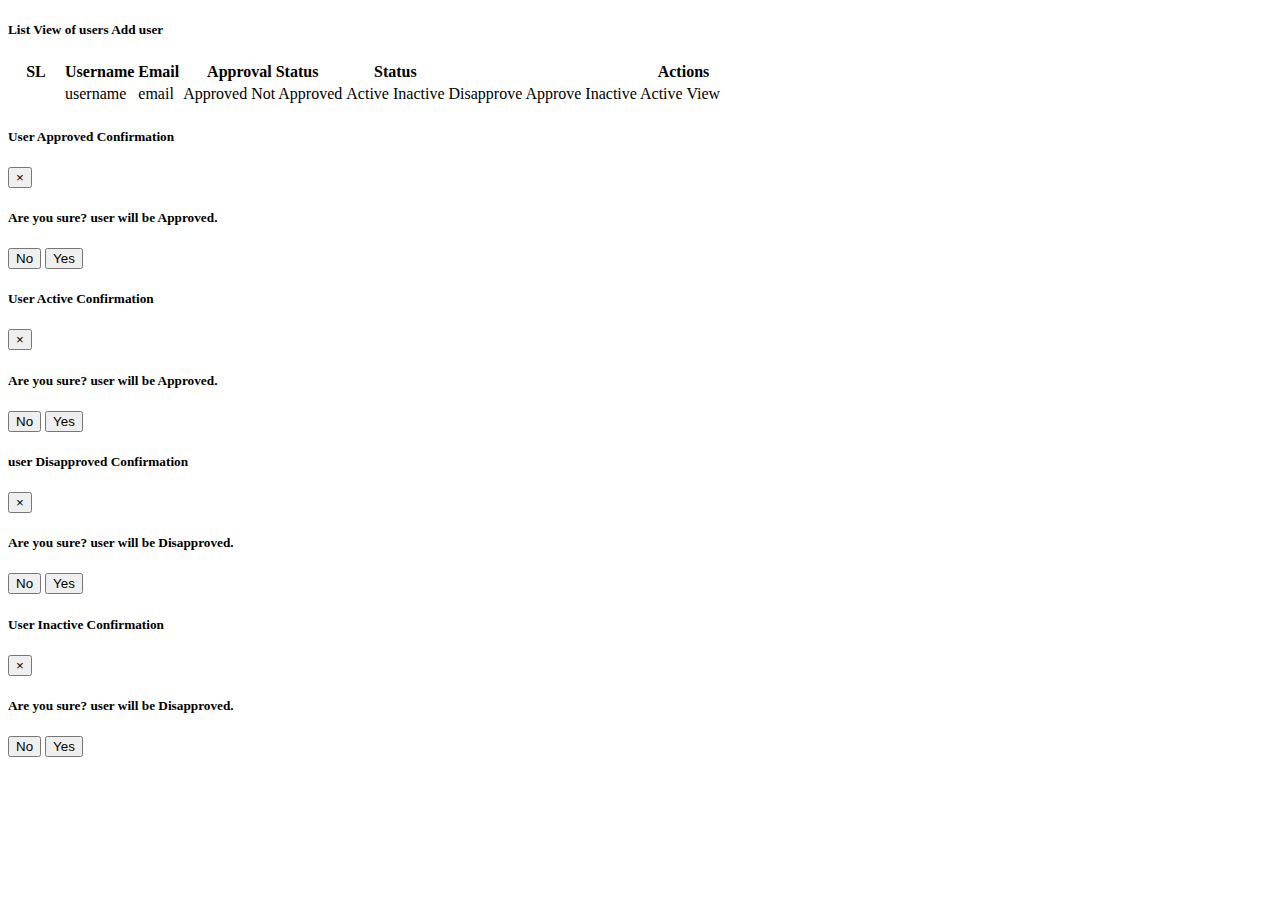
<file: src/main/webapp/WEB-INF/views/user/index.html>
<!Doctype html>
<html class="no-js" lang=""
      xmlns:layout="http://www.ultraq.net.nz/thymeleaf/layout"
      xmlns:th="http://www.thymeleaf.org"
      layout:decorate="~{layouts/layout :: layout(vCenter='no', currentPage='user-config')}">
<head>
    <meta charset="utf-8">
    <meta http-equiv="x-ua-compatible" content="ie=edge">
    <title>user | Saving DPS</title>
</head>
<body>
<!-- Add your, site or application content here -->
<div class="control-banks" layout:fragment="content">
    <div class="card mt-md-5 mt-3 mb-4 box-shadow-1">
        <div class="card-body">
            <h5 class="mb-4">List View of users
                <a th:href="@{/user/create}"
                   class="btn main-btn float-right">Add user</a>
            </h5>
            <div class="table-responsive">
                <table id="user" class="table table-bordered basic-table">
                    <thead>
                    <tr>
                        <th scope="col" width="50px">SL</th>
                        <th scope="col">Username</th>
                        <th scope="col">Email</th>
                        <th th:if="${org.approvalNeeded}" scope="col">Approval Status</th>
                        <th scope="col">Status</th>
                        <th scope="col" class="text-center" width="470px">Actions</th>
                    </tr>
                    </thead>
                    <tbody>
                    <tr th:each="user,index:${users}">
                        <th th:text="${index.count}"></th>
                        <td th:text="*{user.username}">username</td>
                        <td th:text="*{user.email}">email</td>
                        <td th:if="${org.approvalNeeded}">
                            <span th:if="${user.approved}" class="text-success"> Approved</span>
                            <span th:if="${!user.approved}" class="text-danger"> Not Approved</span>
                        </td>

                        <td>
                            <span th:if="${user.active}" class="text-success"> Active</span>
                            <span th:if="${!user.active}" class="text-danger"> Inactive</span>
                        </td>

                        <td class="text-center">
                            <span th:if="${org.approvalNeeded}">
                            <a type="button" class="btn cancel-btn" style="width:135px" th:if="${user.approved}"
                               th:onclick="|openDisapproveModal('@{'/user/disapproved/' + ${user.id}}')|">Disapprove</a>
                            <a type="button" class="btn cancel-btn" style="width:135px" th:if="${!user.approved}"
                               th:onclick="|openApproveModal('@{'/user/approved/' + ${user.id}}')|">Approve</a>
                            </span>
                            <a type="button" class="btn cancel-btn" style="width:110px" th:if="${user.active}"
                               th:onclick="|openInactiveModal('@{'/user/inactive/' + ${user.id}}')|">Inactive</a>
                            <a type="button" class="btn cancel-btn" style="width:110px" th:if="${!user.active}"
                               th:onclick="|openActiveModal('@{'/user/active/' + ${user.id}}')|">Active</a>

                            <a th:href="@{'/user/view/' + ${user.id}}"
                               class="btn main-btn ml-1">View</a>
                        </td>
                    </tr>
                    </tbody>
                </table>
            </div>
        </div>
    </div>

    <!-- Active Modal -->
    <div class="modal fade" id="userApproveModal" tabindex="-1" role="dialog" aria-hidden="true">
        <div class="modal-dialog" role="document">
            <div class="modal-content">
                <form th:action="'user' + '/approved/'"
                      method="get">

                    <div class="modal-header">
                        <h5 class="modal-title">User Approved Confirmation</h5>
                        <button type="button" class="close" data-dismiss="modal" aria-label="Close">
                            <span aria-hidden="true">&times;</span>
                        </button>
                    </div>
                    <div class="modal-body">
                        <h5>
                            Are you sure? <b class="userNameShow"></b> user will be Approved.
                        </h5>
                    </div>
                    <div class="modal-footer">
                        <button type="button" class="btn cancel-btn" data-dismiss="modal">No</button>
                        <button type="submit" class="btn main-btn">Yes</button>
                    </div>
                </form>
            </div>
        </div>
    </div>

    <div class="modal fade" id="userActiveModal" tabindex="-1" role="dialog" aria-hidden="true">
        <div class="modal-dialog" role="document">
            <div class="modal-content">
                <form th:action="'user' + '/active/'"
                      method="get">

                    <div class="modal-header">
                        <h5 class="modal-title">User Active Confirmation</h5>
                        <button type="button" class="close" data-dismiss="modal" aria-label="Close">
                            <span aria-hidden="true">&times;</span>
                        </button>
                    </div>
                    <div class="modal-body">
                        <h5>
                            Are you sure? <b class="userNameShow"></b> user will be Approved.
                        </h5>
                    </div>
                    <div class="modal-footer">
                        <button type="button" class="btn cancel-btn" data-dismiss="modal">No</button>
                        <button type="submit" class="btn main-btn">Yes</button>
                    </div>
                </form>
            </div>
        </div>
    </div>

    <!-- Inactive Modal -->
    <div class="modal fade" id="userDisapproveModal" tabindex="-1" role="dialog" aria-hidden="true">
        <div class="modal-dialog" role="document">
            <div class="modal-content">
                <form th:action="'user' + '/disapproved/'"
                      method="get">

                    <div class="modal-header">
                        <h5 class="modal-title">user Disapproved Confirmation</h5>
                        <button type="button" class="close" data-dismiss="modal" aria-label="Close">
                            <span aria-hidden="true">&times;</span>
                        </button>
                    </div>
                    <div class="modal-body">
                        <h5>
                            Are you sure? <b class="userNameShow"></b> user will be Disapproved.
                        </h5>
                    </div>
                    <div class="modal-footer">
                        <button type="button" class="btn cancel-btn" data-dismiss="modal">No</button>
                        <button type="submit" class="btn main-btn">Yes</button>
                    </div>
                </form>
            </div>
        </div>
    </div>

    <div class="modal fade" id="userInactiveModal" tabindex="-1" role="dialog" aria-hidden="true">
        <div class="modal-dialog" role="document">
            <div class="modal-content">
                <form th:action="'user' + '/inactive/'"
                      method="get">

                    <div class="modal-header">
                        <h5 class="modal-title">User Inactive Confirmation</h5>
                        <button type="button" class="close" data-dismiss="modal" aria-label="Close">
                            <span aria-hidden="true">&times;</span>
                        </button>
                    </div>
                    <div class="modal-body">
                        <h5>
                            Are you sure? <b class="userNameShow"></b> user will be Disapproved.
                        </h5>
                    </div>
                    <div class="modal-footer">
                        <button type="button" class="btn cancel-btn" data-dismiss="modal">No</button>
                        <button type="submit" class="btn main-btn">Yes</button>
                    </div>
                </form>
            </div>
        </div>
    </div>

</div>

<th:block layout:fragment="scripts">

    <script type="text/javascript" th:src="@{/static/plugins/jquery-validation-1.19/jquery.validate.min.js}"></script>

    <script type="text/javascript">


        function openApproveModal(URL) {
            $('#userApproveModal form').attr('action', URL);
            $('#userApproveModal').modal('show');
        }

        function openDisapproveModal(URL) {
            $('#userDisapproveModal form').attr('action', URL);
            $('#userDisapproveModal').modal('show');
        }

        function openActiveModal(URL) {
            $('#userActiveModal form').attr('action', URL);
            $('#userActiveModal').modal('show');
        }

        function openInactiveModal(URL) {
            $('#userInactiveModal form').attr('action', URL);
            $('#userInactiveModal').modal('show');
        }

    </script>
</th:block>
</body>
</html>
</file>
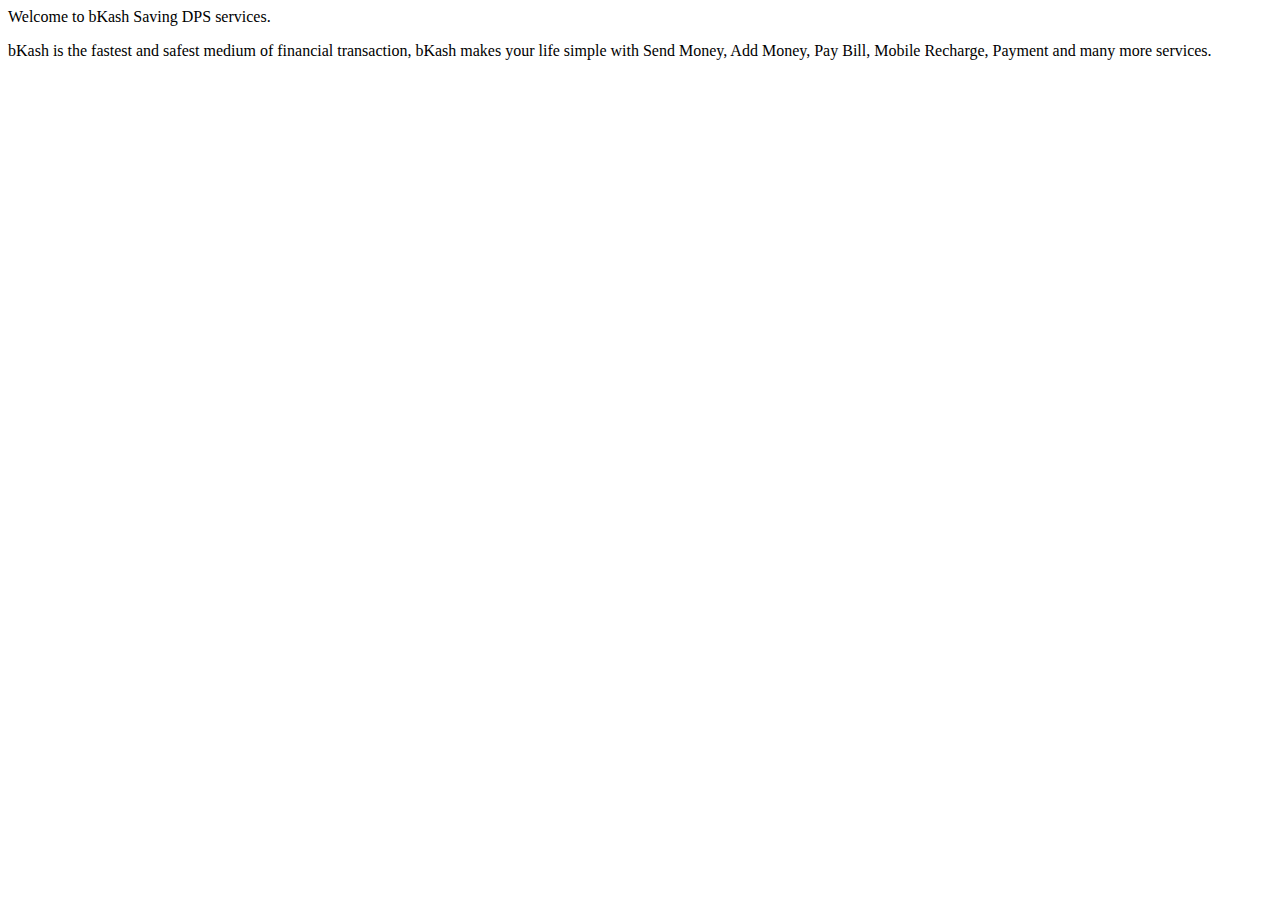
<file: src/main/webapp/WEB-INF/views/home.html>
<!Doctype html>
<html
        xmlns:layout="http://www.ultraq.net.nz/thymeleaf/layout" xmlns:sec="http://www.w3.org/1999/xhtml" xmlns:th=""
        layout:decorate="~{layouts/layout :: layout(vCenter='true')}">
<head>
    <meta charset="utf-8">
    <meta http-equiv="x-ua-compatible" content="ie=edge">
    <title>Home | Saving DPS</title>
    <meta name="viewport" content="width=device-width, initial-scale=1">
    <meta http-equiv="Content-Type" content="text/html; charset=utf-8"/>
</head>
<body>
<!-- Add your site or application content here -->
<div class="card ml-auto mr-auto mb-5 w-50 " layout:fragment="content">
    <div class="card-body ">
        <div class="alert alert-success" role="alert">
            Welcome to bKash Saving DPS services.
        </div>
        <p class="">
            bKash is the fastest and safest medium of financial transaction, bKash makes your life simple
            with Send
            Money, Add Money, Pay Bill, Mobile Recharge, Payment and many more services.
        </p>
    </div>
</div>

<th:block layout:fragment="scripts">
<!--    <script>-->
<!--        $('body').addClass('loading');-->
<!--        setTimeout(() => {-->
<!--            $('body').removeClass('loading');-->
<!--        }, 3000)-->
<!--    </script>-->
</th:block>

</body>
</html>
</file>
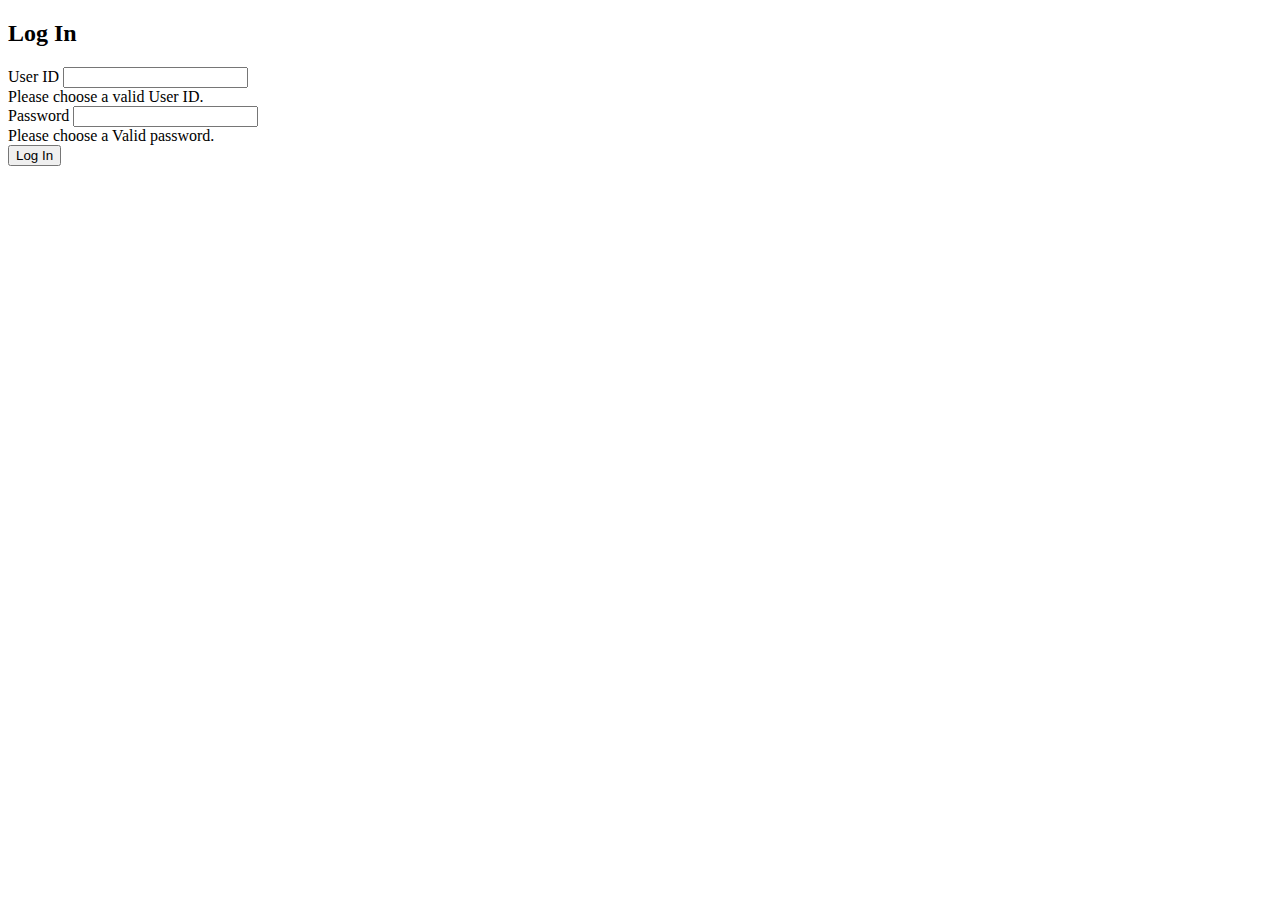
<file: src/main/webapp/WEB-INF/views/login.html>
<!Doctype html>
<html class="no-js" lang=""
      xmlns:layout="http://www.ultraq.net.nz/thymeleaf/layout" xmlns:th="http://www.thymeleaf.org"
      layout:decorate="~{layouts/layout :: layout(vCenter='true', currentPage='login')}">
<head>
    <meta charset="utf-8">
    <meta http-equiv="x-ua-compatible" content="ie=edge">
    <title>Login | Saving DPS</title>

</head>
<body>

<!-- Add your site or application content here -->
<div class="login-page form-page" layout:fragment="content">
    <div class="row justify-content-center">
        <div class="col-sm-10 col-md-6 col-lg-5">
            <div class="card mb-md-5 box-shadow-2">
                <div class="card-body">
                    <h2 class="text-center">Log In</h2>
                    <form th:object="${loginRequestDto}"
                          th:action="@{/login}"
                          method="post" action="javascript:">

                        <div class="form-group">
                            <label>User ID</label>
                            <input th:value="${username}"
                                   type="text" class="form-control" id="username" name="username" required>
                            <div class="invalid-feedback d-block"
                                 th:if="${#fields.hasErrors('username')}"
                                 th:errors="*{username}">
                                Please choose a valid User ID.
                            </div>
                        </div>

                        <div class="form-group">
                            <label>Password</label>
                            <input type="password" class="form-control" th:field="*{password}" required>
                            <div class="invalid-feedback d-block"
                                 th:if="${#fields.hasErrors('password')}"
                                 th:errors="*{password}"
                            >
                                Please choose a Valid password.
                            </div>
                        </div>

                        <div class="form-group">
                            <input type="submit" class="btn main-btn" value="Log In">
                        </div>

                    </form>
                </div>
            </div>

        </div>
    </div>
</div>
</body>
</html>
</file>
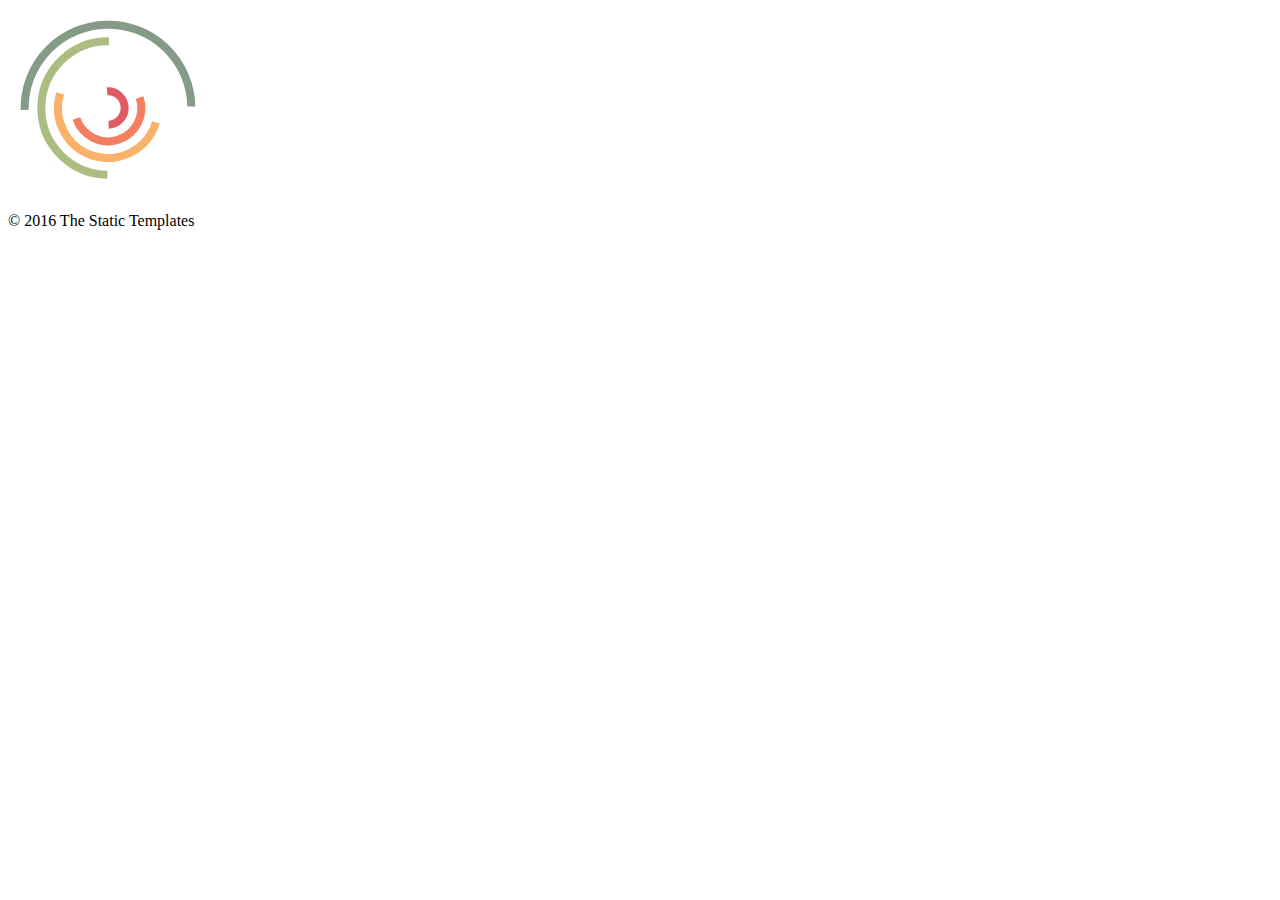
<file: src/main/webapp/WEB-INF/views/layouts/layout.html>
<!DOCTYPE html>
<html lang="en"
      xmlns:th="http://www.thymeleaf.org"
      xmlns:layout="http://www.ultraq.net.nz/thymeleaf/layout"
>
<head>
    <meta charset="UTF-8">
    <title>Home | Overflow</title>

    <meta name="viewport" content="width=device-width, initial-scale=1">
    <meta http-equiv="Content-Type" content="text/html; charset=utf-8"/>
    <link rel="icon" th:href="@{/static/img/favicon.ico}" type="image/gif">

    <!-- Place favicon.ico in the root directory -->
    <script async type="text/javascript" th:src="@{/static/plugins/fontawesome-free-5.15/js/all.js}"></script>
    <link rel="stylesheet" th:href="@{/static/plugins/bootstrap-4.5/css/bootstrap.min.css}">
    <link rel="stylesheet" th:href="@{/static/css/theme.min.css}">
    <link rel="stylesheet" th:href="@{/static/css/style.css}">
    <th:block layout:fragment="styles"></th:block>
</head>
<body th:fragment="layout(vCenter, currentPage)">

<div th:replace='~{layouts/partials/header :: header(currentPage=${currentPage})}'></div>

<div th:classappend="${vCenter}? 'verticalCenter'" class="body-container">
    <!-- content Fluid -->
    <div class="container-fluid">
        <div layout:fragment="content-fluid"></div>
    </div>

    <!-- content -->
    <div class="container">
        <div layout:fragment="content"></div>
    </div>

    <!-- Loading Icon -->
    <div class="pre-loader">
        <svg xmlns="http://www.w3.org/2000/svg" xmlns:xlink="http://www.w3.org/1999/xlink" width="200px" height="200px"
             viewBox="0 0 100 100" preserveAspectRatio="xMidYMid">
            <g transform="translate(50,50)">
                <circle cx="0" cy="0" r="8.333333333333334" fill="none" stroke="#e15b64" stroke-width="4"
                        stroke-dasharray="26.179938779914945 26.179938779914945" transform="rotate(332.253)">
                    <animateTransform attributeName="transform" type="rotate" values="0 0 0;360 0 0" times="0;1"
                                      dur="1s" calcMode="spline" keySplines="0.2 0 0.8 1" begin="0"
                                      repeatCount="indefinite"></animateTransform>
                </circle>
                <circle cx="0" cy="0" r="16.666666666666668" fill="none" stroke="#f47e60" stroke-width="4"
                        stroke-dasharray="52.35987755982989 52.35987755982989" transform="rotate(9.10296)">
                    <animateTransform attributeName="transform" type="rotate" values="0 0 0;360 0 0" times="0;1"
                                      dur="1s" calcMode="spline" keySplines="0.2 0 0.8 1" begin="-0.2"
                                      repeatCount="indefinite"></animateTransform>
                </circle>
                <circle cx="0" cy="0" r="25" fill="none" stroke="#f8b26a" stroke-width="4"
                        stroke-dasharray="78.53981633974483 78.53981633974483" transform="rotate(78.0181)">
                    <animateTransform attributeName="transform" type="rotate" values="0 0 0;360 0 0" times="0;1"
                                      dur="1s" calcMode="spline" keySplines="0.2 0 0.8 1" begin="-0.4"
                                      repeatCount="indefinite"></animateTransform>
                </circle>
                <circle cx="0" cy="0" r="33.333333333333336" fill="none" stroke="#abbd81" stroke-width="4"
                        stroke-dasharray="104.71975511965978 104.71975511965978" transform="rotate(165.17)">
                    <animateTransform attributeName="transform" type="rotate" values="0 0 0;360 0 0" times="0;1"
                                      dur="1s" calcMode="spline" keySplines="0.2 0 0.8 1" begin="-0.6"
                                      repeatCount="indefinite"></animateTransform>
                </circle>
                <circle cx="0" cy="0" r="41.666666666666664" fill="none" stroke="#849b87" stroke-width="4"
                        stroke-dasharray="130.89969389957471 130.89969389957471" transform="rotate(254.152)">
                    <animateTransform attributeName="transform" type="rotate" values="0 0 0;360 0 0" times="0;1"
                                      dur="1s" calcMode="spline" keySplines="0.2 0 0.8 1" begin="-0.8"
                                      repeatCount="indefinite"></animateTransform>
                </circle>
            </g>
        </svg>
    </div>
</div>

<div th:replace="~{layouts/partials/footer :: footer}">&copy; 2016 The Static Templates</div>

<script type="text/javascript" th:src="@{/static/js/jquery-3.5.1.min.js}"></script>
<script type="text/javascript" th:src="@{/static/plugins/popper-1.14.7/popper.min.js}"></script>
<script type="text/javascript" th:src="@{/static/plugins/bootstrap-4.5/js/bootstrap.min.js}"></script>
<script type="text/javascript" th:src="@{/static/js/main.js}"></script>
<th:block layout:fragment="scripts"></th:block>
</body>
</html>
</file>
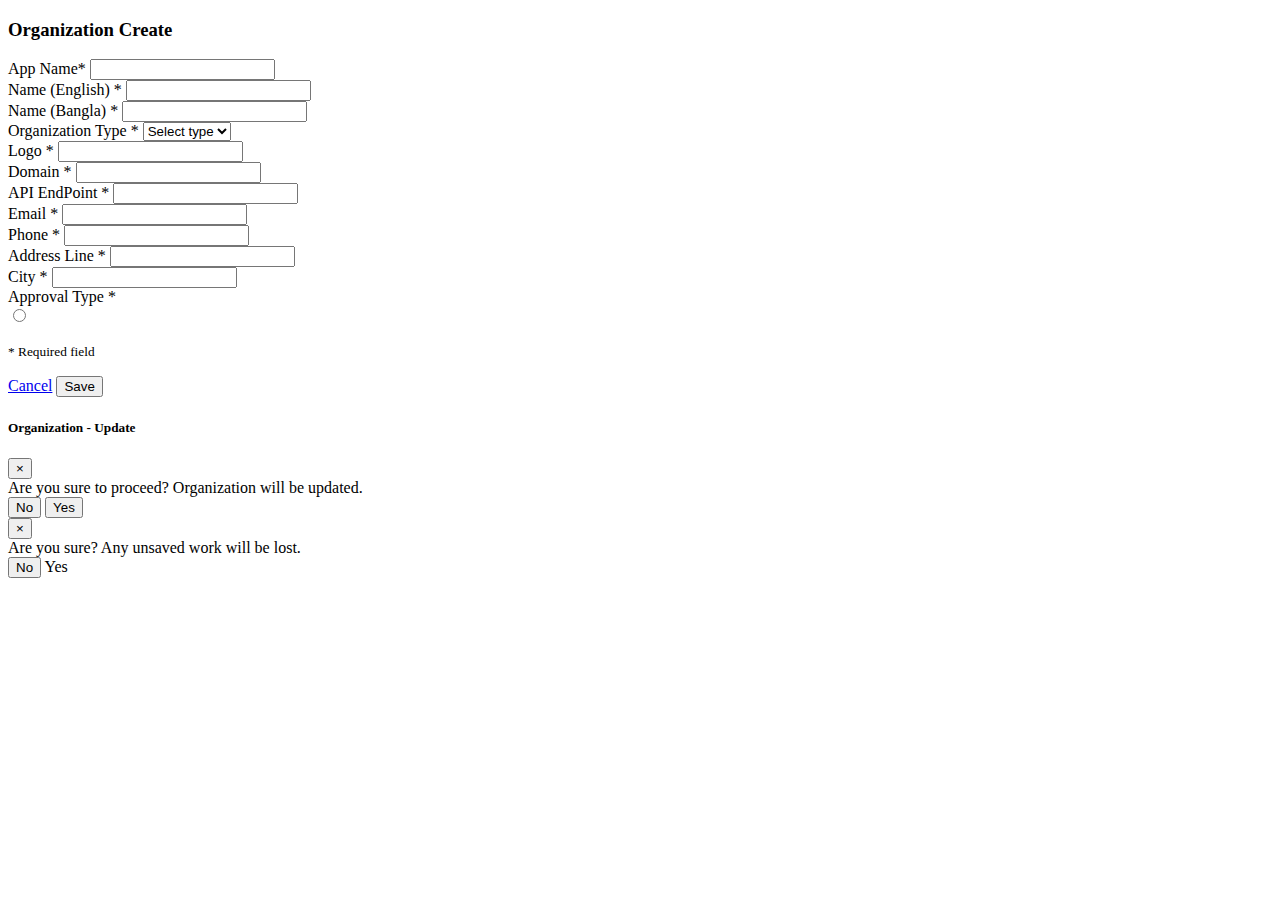
<file: src/main/webapp/WEB-INF/views/organization/create.html>
<!Doctype html>
<html class="no-js" lang=""
      xmlns:layout="http://www.ultraq.net.nz/thymeleaf/layout" xmlns:th="http://www.thymeleaf.org"
      layout:decorate="~{layouts/layout :: layout(vCenter='false', currentPage='organization')}"
      xmlns:sec="http://www.w3.org/1999/xhtml">
<head>
    <meta charset="utf-8">
    <meta http-equiv="x-ua-compatible" content="ie=edge">
    <title>Organization Crate | Saving DPS</title>
</head>
<body>
<div class="form-page" layout:fragment="content">
    <div class="row justify-content-center">
        <div class="col-sm-12 col-md-11 col-lg-10">
            <div class="card mt-4 mb-5 box-shadow-2">
                <div class="card-body">

                    <h3 class="text-center mb-sm-4">Organization Create</h3>
                    <form th:object="${organizationRequestDTO}" id="organizationTemplateUpdate"
                          th:action="@{'/organization/edit/'}" method="post">

                        <div class="form-group">
                            <label class="font-weight-bold">App Name*</label>
                            <input type="text" class="form-control" name="appName" maxlength="255"
                                   th:value="*{appName}">
                            <div class="invalid-feedback d-block"
                                 th:if="${#fields.hasErrors('appName')}"
                                 th:errors="*{appName}">
                            </div>
                        </div>

                        <div class="form-group">
                            <label class="font-weight-bold">Name (English) *</label>
                            <input type="text" class="form-control" name="nameEn" maxlength="255"
                                   th:value="*{nameEn}">
                            <div class="invalid-feedback d-block"
                                 th:if="${#fields.hasErrors('nameEn')}"
                                 th:errors="*{nameEn}">
                            </div>
                        </div>

                        <div class="form-group">
                            <label class="font-weight-bold">Name (Bangla) *</label>
                            <input type="text" class="form-control" name="nameBn" maxlength="255"
                                   th:value="*{nameBn}">
                            <div class="invalid-feedback d-block"
                                 th:if="${#fields.hasErrors('nameBn')}"
                                 th:errors="*{nameBn}">
                            </div>
                        </div>

                        <div class="form-group">
                            <label class="font-weight-bold">Organization Type *</label>

                            <select th:field="*{type}" class="form-control" name="type">
                                <option value="">Select type</option>
                                <option
                                        th:each="orgType : ${orgTypes}"
                                        th:value="${orgType}"
                                        th:text="${orgType}">
                                </option>
                            </select>

                            <div class="invalid-feedback d-block"
                                 th:if="${#fields.hasErrors('type')}"
                                 th:errors="*{type}">
                            </div>

                        </div>

                        <div class="form-group">
                            <label class="font-weight-bold">Logo *</label>
                            <input type="text" class="form-control" name="logo" maxlength="255"
                                   th:value="*{logo}">
                            <div class="invalid-feedback d-block"
                                 th:if="${#fields.hasErrors('logo')}"
                                 th:errors="*{logo}">
                            </div>
                        </div>

                        <div class="form-group">
                            <label class="font-weight-bold">Domain *</label>
                            <input type="text" class="form-control" name="domain" maxlength="255"
                                   th:value="*{domain}">
                            <div class="invalid-feedback d-block"
                                 th:if="${#fields.hasErrors('domain')}"
                                 th:errors="*{domain}">
                            </div>
                        </div>

                        <div class="form-group">
                            <label class="font-weight-bold">API EndPoint *</label>
                            <input type="text" class="form-control" name="apiEndPoint" maxlength="255"
                                   th:value="*{apiEndPoint}">
                            <div class="invalid-feedback d-block"
                                 th:if="${#fields.hasErrors('apiEndPoint')}"
                                 th:errors="*{apiEndPoint}">
                            </div>
                        </div>

                        <div class="form-group">
                            <label class="font-weight-bold">Email *</label>
                            <input type="text" class="form-control" name="email" maxlength="255"
                                   th:value="*{email}">
                            <div class="invalid-feedback d-block"
                                 th:if="${#fields.hasErrors('email')}"
                                 th:errors="*{email}">
                            </div>
                        </div>

                        <div class="form-group">
                            <label class="font-weight-bold">Phone *</label>
                            <input type="text" class="form-control" name="phoneNo" maxlength="255"
                                   th:value="*{phoneNo}">
                            <div class="invalid-feedback d-block"
                                 th:if="${#fields.hasErrors('phoneNo')}"
                                 th:errors="*{phoneNo}">
                            </div>
                        </div>

                        <div class="form-group">
                            <label class="font-weight-bold">Address Line *</label>
                            <input type="text" class="form-control" name="addressLine" maxlength="255"
                                   th:value="*{addressLine}">
                            <div class="invalid-feedback d-block"
                                 th:if="${#fields.hasErrors('addressLine')}"
                                 th:errors="*{addressLine}">
                            </div>
                        </div>

                        <div class="form-group">
                            <label class="font-weight-bold">City *</label>
                            <input type="text" class="form-control" name="city" maxlength="255"
                                   th:value="*{city}">
                            <div class="invalid-feedback d-block"
                                 th:if="${#fields.hasErrors('city')}"
                                 th:errors="*{city}">
                            </div>
                        </div>

                        <div class="form-group">
                            <label>Approval Type *</label> <br>
                            <div class="radioBox" th:each="type:${approvalTypes}">
                                <input type="radio" th:id="${type}" name="approvalType"
                                       th:value="${type}"
                                       th:field="*{approvalType}"/>
                                <label th:for="${type}">
                                    <span class="icon"></span>
                                    <span class="text" th:text="${type}"></span>
                                </label>
                            </div>
                            <div id="privacyTypeErrorPlace"></div>
                            <div class="invalid-feedback d-block"
                                 th:if="${#fields.hasErrors('approvalType')}"
                                 th:errors="*{approvalType}">
                            </div>
                        </div>

                        <div class="form-group mt-4 text-right">
                            <p class="mt-3 float-left"><small class="text-danger">* Required field</small></p>
                            <a class="btn cancel-btn" href="javascript:"
                               data-toggle="modal" data-target="#backModal">Cancel</a>
                            <input type="button" id="createBtn" class="btn main-btn" value="Save">
                        </div>

                        <!-- Submit Modal -->
                        <div class="modal fade" id="submitModal" tabindex="-1" role="dialog" aria-hidden="true">
                            <div class="modal-dialog" role="document">
                                <div class="modal-content">
                                    <div class="modal-header">
                                        <h5 class="modal-title">Organization - Update</h5>
                                        <button type="button" class="close" data-dismiss="modal" aria-label="Close">
                                            <span aria-hidden="true">&times;</span>
                                        </button>
                                    </div>
                                    <div class="modal-body">
                                        Are you sure to proceed? Organization will be updated.
                                    </div>
                                    <div class="modal-footer">
                                        <button type="button" class="btn cancel-btn" data-dismiss="modal">No</button>
                                        <button type="submit" class="btn main-btn">Yes</button>
                                    </div>
                                </div>
                            </div>
                        </div>

                    </form>
                </div>
            </div>

            <!-- Back Modal -->
            <div class="modal fade" id="backModal" tabindex="-1" role="dialog" aria-hidden="true">
                <div class="modal-dialog" role="document">
                    <div class="modal-content">
                        <div class="modal-header">
                            <button type="button" class="close" data-dismiss="modal" aria-label="Close">
                                <span aria-hidden="true">&times;</span>
                            </button>
                        </div>
                        <div class="modal-body">
                            Are you sure? Any unsaved work will be lost.
                        </div>
                        <div class="modal-footer">
                            <button type="button" class="btn cancel-btn" data-dismiss="modal">No</button>
                            <a th:href="@{/organization}"
                               onclick="removeAlert()"
                               class="btn main-btn">Yes</a>
                        </div>
                    </div>
                </div>
            </div>

        </div>
    </div>
</div>

<th:block layout:fragment="scripts">
    <script type="text/javascript" th:src="@{/static/plugins/jquery-validation-1.19/jquery.validate.min.js}"></script>

    <script type="text/javascript">
        $(document).ready(function () {
            $("#organizationTemplateUpdate").validate({
                rules: {
                    organizationCode: {
                        required: true,
                    },
                    nameBn: {
                        required: true,
                    },
                    nameEn: {
                        required: true,
                    },
                    logo: {
                        required: true,
                    },
                    merchantWalletNo: {
                        required: true,
                        digits: true
                    },
                    organisationOperator: {
                        required: true,
                    },
                },
            });
            $("#createBtn").click(function () {
                let FormValid = $("#organizationTemplateUpdate").valid();
                if (FormValid) {
                    $('#submitModal').modal('show')
                }
            });
        });
    </script>

    <script type="text/javascript" th:inline="javascript">

        window.onbeforeunload = function () {
            // Custom message will not show
            return 'Are you sure? Any unsaved work will be lost.';
        };
        $(document).on("submit", "form", function () {
            removeAlert();
        });

        function removeAlert() {
            window.onbeforeunload = null;
        }
    </script>
</th:block>

</body>
</html>
</file>
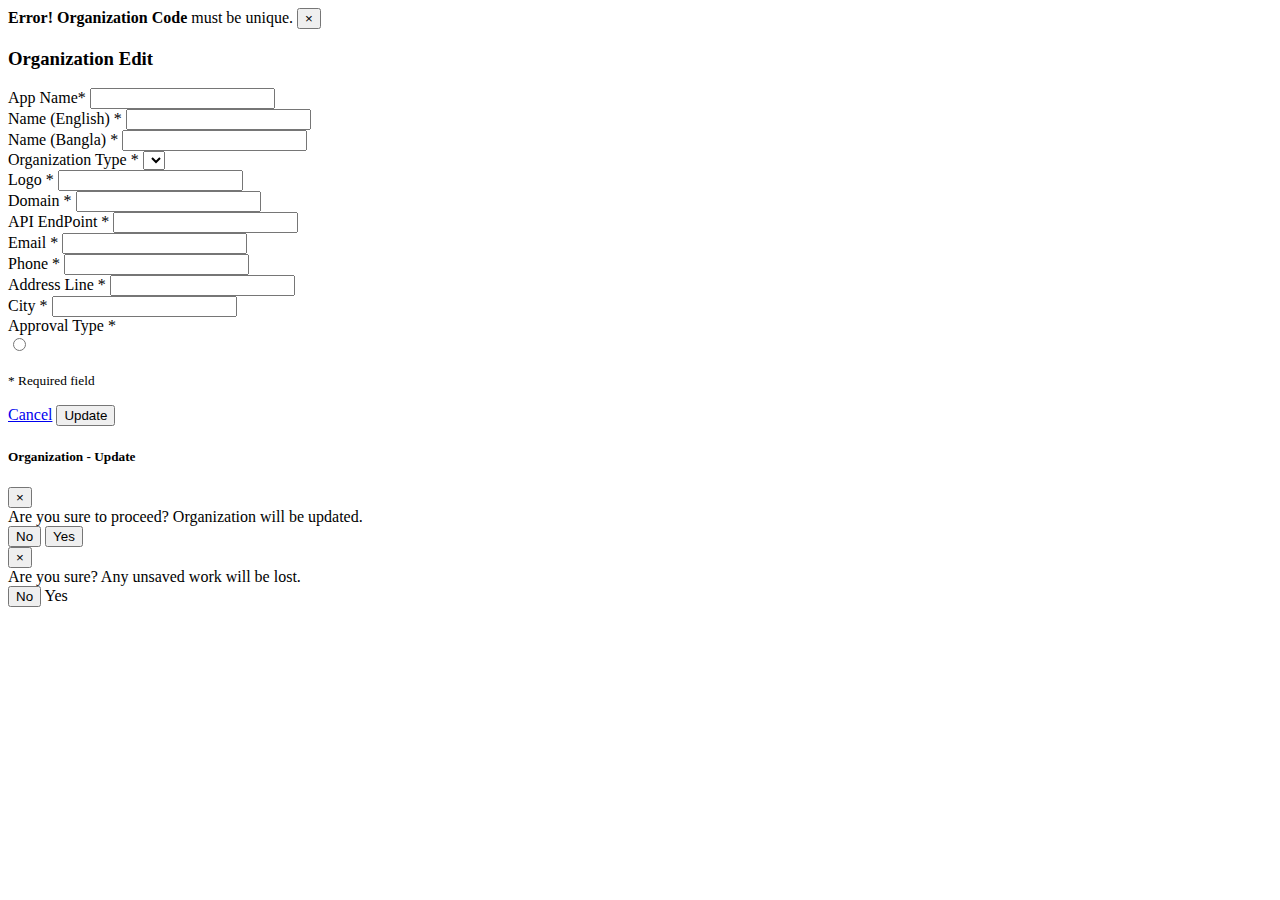
<file: src/main/webapp/WEB-INF/views/organization/edit.html>
<!Doctype html>
<html class="no-js" lang=""
      xmlns:layout="http://www.ultraq.net.nz/thymeleaf/layout" xmlns:th="http://www.thymeleaf.org"
      layout:decorate="~{layouts/layout :: layout(vCenter='false', currentPage='organization')}"
      xmlns:sec="http://www.w3.org/1999/xhtml">
<head>
    <meta charset="utf-8">
    <meta http-equiv="x-ua-compatible" content="ie=edge">
    <title>Organization Edit | Saving DPS</title>
</head>
<body>
<div class="form-page" layout:fragment="content">
    <div class="row justify-content-center">
        <div class="col-sm-12 col-md-11 col-lg-10">
            <div class="card mt-4 mb-5 box-shadow-2">
                <div class="card-body">

                    <div class="alert alert-danger alert-dismissible fade show mt-4" role="alert"
                         th:if="${error}">
                        <strong>Error! Organization Code</strong> must be unique.
                        <button type="button" class="close" data-dismiss="alert" aria-label="Close">
                            <span aria-hidden="true">&times;</span>
                        </button>
                    </div>

                    <h3 class="text-center mb-sm-4">Organization Edit</h3>
                    <form th:object="${organizationRequestDTO}" id="organizationTemplateUpdate"
                          th:action="@{'/organization/edit/'}" method="post">

                        <input type="text" class="form-control" name="id" th:value="*{id}" hidden>

                        <div class="form-group">
                            <label class="font-weight-bold">App Name*</label>
                            <input type="text" class="form-control" name="appName" maxlength="255"
                                   th:value="*{appName}">
                            <div class="invalid-feedback d-block"
                                 th:if="${#fields.hasErrors('appName')}"
                                 th:errors="*{appName}">
                            </div>
                        </div>

                        <div class="form-group">
                            <label class="font-weight-bold">Name (English) *</label>
                            <input type="text" class="form-control" name="nameEn" maxlength="255"
                                   th:value="*{nameEn}">
                            <div class="invalid-feedback d-block"
                                 th:if="${#fields.hasErrors('nameEn')}"
                                 th:errors="*{nameEn}">
                            </div>
                        </div>

                        <div class="form-group">
                            <label class="font-weight-bold">Name (Bangla) *</label>
                            <input type="text" class="form-control" name="nameBn" maxlength="255"
                                   th:value="*{nameBn}">
                            <div class="invalid-feedback d-block"
                                 th:if="${#fields.hasErrors('nameBn')}"
                                 th:errors="*{nameBn}">
                            </div>
                        </div>

                        <div class="form-group">
                            <label class="font-weight-bold">Organization Type *</label>
                            <select th:field="*{type}" class="form-control" name="type">
                                <option
                                        th:each="orgType : ${orgTypes}"
                                        th:value="${orgType}"
                                        th:text="${orgType}">
                                </option>
                            </select>

                            <div class="invalid-feedback d-block"
                                 th:if="${#fields.hasErrors('type')}"
                                 th:errors="*{type}">
                            </div>

                        </div>

                        <div class="form-group">
                            <label class="font-weight-bold">Logo *</label>
                            <input type="text" class="form-control" name="logo" maxlength="255"
                                   th:value="*{logo}">
                            <div class="invalid-feedback d-block"
                                 th:if="${#fields.hasErrors('logo')}"
                                 th:errors="*{logo}">
                            </div>
                        </div>

                        <div class="form-group">
                            <label class="font-weight-bold">Domain *</label>
                            <input type="text" class="form-control" name="domain" maxlength="255"
                                   th:value="*{domain}">
                            <div class="invalid-feedback d-block"
                                 th:if="${#fields.hasErrors('domain')}"
                                 th:errors="*{domain}">
                            </div>
                        </div>

                        <div class="form-group">
                            <label class="font-weight-bold">API EndPoint *</label>
                            <input type="text" class="form-control" name="apiEndPoint" maxlength="255"
                                   th:value="*{apiEndPoint}">
                            <div class="invalid-feedback d-block"
                                 th:if="${#fields.hasErrors('apiEndPoint')}"
                                 th:errors="*{apiEndPoint}">
                            </div>
                        </div>

                        <div class="form-group">
                            <label class="font-weight-bold">Email *</label>
                            <input type="text" class="form-control" name="email" maxlength="255"
                                   th:value="*{email}">
                            <div class="invalid-feedback d-block"
                                 th:if="${#fields.hasErrors('email')}"
                                 th:errors="*{email}">
                            </div>
                        </div>

                        <div class="form-group">
                            <label class="font-weight-bold">Phone *</label>
                            <input type="text" class="form-control" name="phoneNo" maxlength="255"
                                   th:value="*{phoneNo}">
                            <div class="invalid-feedback d-block"
                                 th:if="${#fields.hasErrors('phoneNo')}"
                                 th:errors="*{phoneNo}">
                            </div>
                        </div>

                        <div class="form-group">
                            <label class="font-weight-bold">Address Line *</label>
                            <input type="text" class="form-control" name="addressLine" maxlength="255"
                                   th:value="*{addressLine}">
                            <div class="invalid-feedback d-block"
                                 th:if="${#fields.hasErrors('addressLine')}"
                                 th:errors="*{addressLine}">
                            </div>
                        </div>

                        <div class="form-group">
                            <label class="font-weight-bold">City *</label>
                            <input type="text" class="form-control" name="city" maxlength="255"
                                   th:value="*{city}">
                            <div class="invalid-feedback d-block"
                                 th:if="${#fields.hasErrors('city')}"
                                 th:errors="*{city}">
                            </div>
                        </div>

                        <div class="form-group">
                            <label>Approval Type *</label> <br>
                            <div class="radioBox" th:each="type:${approvalTypes}">
                                <input type="radio" th:id="${type}" name="approvalType"
                                       th:value="${type}"
                                       th:field="*{approvalType}"/>
                                <label th:for="${type}">
                                    <span class="icon"></span>
                                    <span class="text" th:text="${type}"></span>
                                </label>
                            </div>
                            <div id="privacyTypeErrorPlace"></div>
                            <div class="invalid-feedback d-block"
                                 th:if="${#fields.hasErrors('approvalType')}"
                                 th:errors="*{approvalType}">
                            </div>
                        </div>

                        <div class="form-group mt-4 text-right">
                            <p class="mt-3 float-left"><small class="text-danger">* Required field</small></p>
                            <a class="btn cancel-btn" href="javascript:"
                               data-toggle="modal" data-target="#backModal">Cancel</a>
                            <input type="button" id="updateBtn" class="btn main-btn" value="Update">
                        </div>

                        <!-- Submit Modal -->
                        <div class="modal fade" id="submitModal" tabindex="-1" role="dialog" aria-hidden="true">
                            <div class="modal-dialog" role="document">
                                <div class="modal-content">
                                    <div class="modal-header">
                                        <h5 class="modal-title">Organization - Update</h5>
                                        <button type="button" class="close" data-dismiss="modal" aria-label="Close">
                                            <span aria-hidden="true">&times;</span>
                                        </button>
                                    </div>
                                    <div class="modal-body">
                                        Are you sure to proceed? Organization will be updated.
                                    </div>
                                    <div class="modal-footer">
                                        <button type="button" class="btn cancel-btn" data-dismiss="modal">No</button>
                                        <button type="submit" class="btn main-btn">Yes</button>
                                    </div>
                                </div>
                            </div>
                        </div>

                    </form>
                </div>
            </div>

            <!-- Back Modal -->
            <div class="modal fade" id="backModal" tabindex="-1" role="dialog" aria-hidden="true">
                <div class="modal-dialog" role="document">
                    <div class="modal-content">
                        <div class="modal-header">
                            <button type="button" class="close" data-dismiss="modal" aria-label="Close">
                                <span aria-hidden="true">&times;</span>
                            </button>
                        </div>
                        <div class="modal-body">
                            Are you sure? Any unsaved work will be lost.
                        </div>
                        <div class="modal-footer">
                            <button type="button" class="btn cancel-btn" data-dismiss="modal">No</button>
                            <a th:href="@{/organization}"
                               onclick="removeAlert()"
                               class="btn main-btn">Yes</a>
                        </div>
                    </div>
                </div>
            </div>

        </div>
    </div>
</div>

<th:block layout:fragment="scripts">
    <script type="text/javascript" th:src="@{/static/plugins/jquery-validation-1.19/jquery.validate.min.js}"></script>

    <script type="text/javascript">
        $(document).ready(function () {
            $("#organizationTemplateUpdate").validate({
                rules: {
                    organizationCode: {
                        required: true,
                    },
                    nameBn: {
                        required: true,
                    },
                    nameEn: {
                        required: true,
                    },
                    logo: {
                        required: true,
                    },
                    merchantWalletNo: {
                        required: true,
                        digits: true
                    },
                    organisationOperator: {
                        required: true,
                    },
                },
            });
            $("#updateBtn").click(function () {
                let FormValid = $("#organizationTemplateUpdate").valid();
                if (FormValid) {
                    $('#submitModal').modal('show')
                }
            });
        });
    </script>

    <script type="text/javascript" th:inline="javascript">

        window.onbeforeunload = function () {
            // Custom message will not show
            return 'Are you sure? Any unsaved work will be lost.';
        };
        $(document).on("submit", "form", function () {
            removeAlert();
        });

        function removeAlert() {
            window.onbeforeunload = null;
        }
    </script>
</th:block>

</body>
</html>
</file>
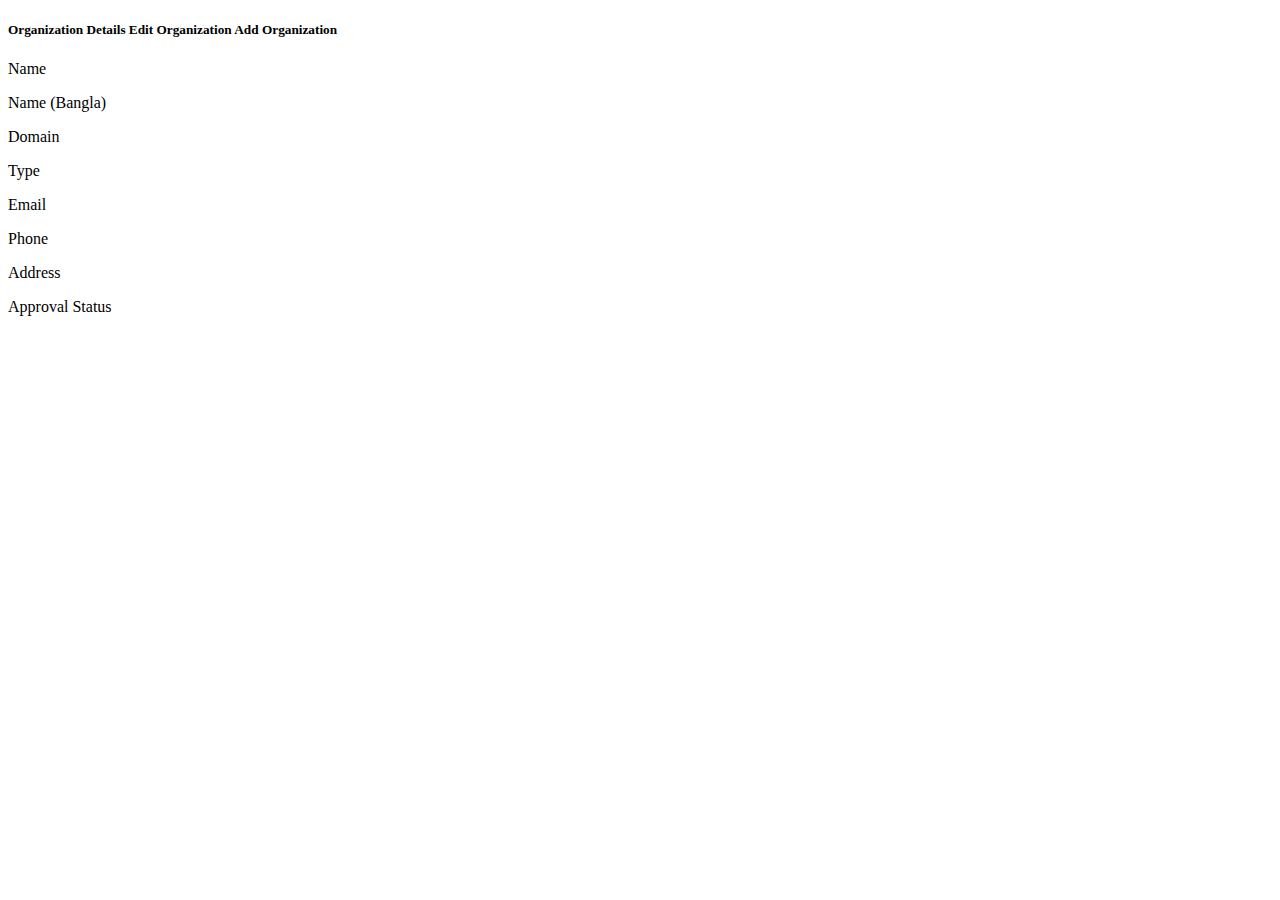
<file: src/main/webapp/WEB-INF/views/organization/view.html>
<!Doctype html>
<html class="no-js" lang=""
      xmlns:layout="http://www.ultraq.net.nz/thymeleaf/layout" xmlns:th="http://www.thymeleaf.org"
      layout:decorate="~{layouts/layout :: layout(vCenter='no', currentPage='product-config')}"
      xmlns:sec="http://www.w3.org/1999/xhtml">
<head>
    <meta charset="utf-8">
    <meta http-equiv="x-ua-compatible" content="ie=edge">
    <title>Organization View | Overflow</title>
</head>
<body>
<!-- Add your, site or application content here -->
<div class="control-banks" layout:fragment="content">
    <div class="card mt-md-5 mt-3 box-shadow-1">
        <div class="card-body" th:object="${organization}">

            <h5 class="mb-4">Organization Details
                <a th:if="${organization != null}" th:href="@{/organization/edit}" class="btn main-btn float-right">Edit Organization</a>
                <a th:if="${organization == null}" th:href="@{/organization/create}" class="btn main-btn float-right">Add Organization</a>
            </h5>

            <div th:if="${organization != null}" class="details-info">
                <div class="row">
                    <div class="col-md-6">
                        <p class="title">Name</p>
                        <p th:text="*{nameEn}"></p>
                    </div>

                    <div class="col-md-6">
                        <p class="title">Name (Bangla)</p>
                        <p th:text="*{nameBn}"></p>
                    </div>

                    <div class="col-md-6">
                        <p class="title">Domain</p>
                        <p th:text="*{domain}"></p>
                    </div>

                    <div class="col-md-6">
                        <p class="title">Type</p>
                        <p th:text="*{type}"></p>
                    </div>

                    <div class="col-md-6">
                        <p class="title">Email</p>
                        <p th:text="*{email}"></p>
                    </div>

                    <div class="col-md-6">
                        <p class="title">Phone</p>
                        <p th:text="*{phoneNo}"></p>
                    </div>

                    <div class="col-md-6">
                        <p class="title">Address</p>
                        <p th:text="*{addressLine} + ' ,' + *{city}"></p>
                    </div>

                    <div class="col-md-6">
                        <p class="title">Approval Status</p>
                        <p th:if="*{approvalNeeded}" th:text="*{'Need'}"></p>
                        <p th:if="*{!approvalNeeded}" th:text="*{'Not need'}"></p>
                    </div>

                </div>
            </div>
        </div>
    </div>
</div>

<th:block layout:fragment="scripts">

    <script type="text/javascript" th:src="@{/static/plugins/jquery-validation-1.19/jquery.validate.min.js}"></script>

    <script type="text/javascript">

    </script>
</th:block>

</body>
</html>
</file>
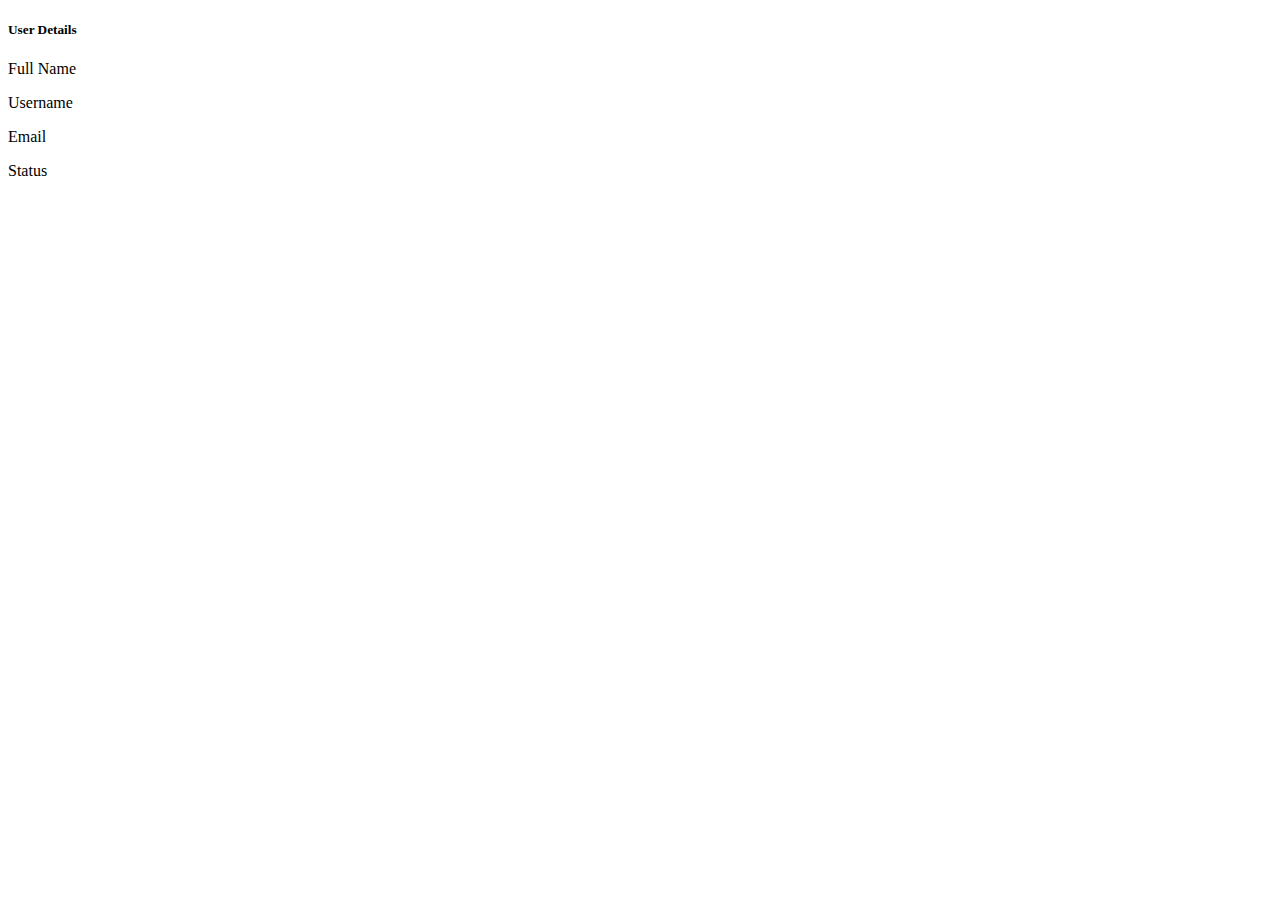
<file: src/main/webapp/WEB-INF/views/user/view.html>
<!Doctype html>
<html class="no-js" lang=""
      xmlns:layout="http://www.ultraq.net.nz/thymeleaf/layout" xmlns:th="http://www.thymeleaf.org"
      layout:decorate="~{layouts/layout :: layout(vCenter='no', currentPage='product-config')}"
      xmlns:sec="http://www.w3.org/1999/xhtml">
<head>
    <meta charset="utf-8">
    <meta http-equiv="x-ua-compatible" content="ie=edge">
    <title>User View | Overflow</title>
</head>
<body>
<!-- Add your, site or application content here -->
<div class="control-banks" layout:fragment="content">
    <div class="card mt-md-5 mt-3 box-shadow-1">
        <div class="card-body" th:object="${userResponseDTO}">
            <h5 class="mb-4 font-weight-bold">User Details</h5>

            <div class="details-info">
                <div class="row">
                    <div class="col-md-6">
                        <p class="title">Full Name</p>
                        <p th:text="*{name}"></p>
                    </div>

                    <div class="col-md-6">
                        <p class="title">Username</p>
                        <p th:text="*{username}"></p>
                    </div>

                    <div class="col-md-6">
                        <p class="title">Email</p>
                        <p th:text="*{email}"></p>
                    </div>

                    <div class="col-md-6">
                        <p class="title">Status</p>
                        <p th:if="*{approved}" th:text="*{'Active'}"></p>
                        <p th:if="*{!approved}" th:text="*{'Inactive'}"></p>
                    </div>

                </div>
            </div>
        </div>
    </div>
</div>

<th:block layout:fragment="scripts">

    <script type="text/javascript" th:src="@{/static/plugins/jquery-validation-1.19/jquery.validate.min.js}"></script>

    <script type="text/javascript">

    </script>
</th:block>

</body>
</html>
</file>
